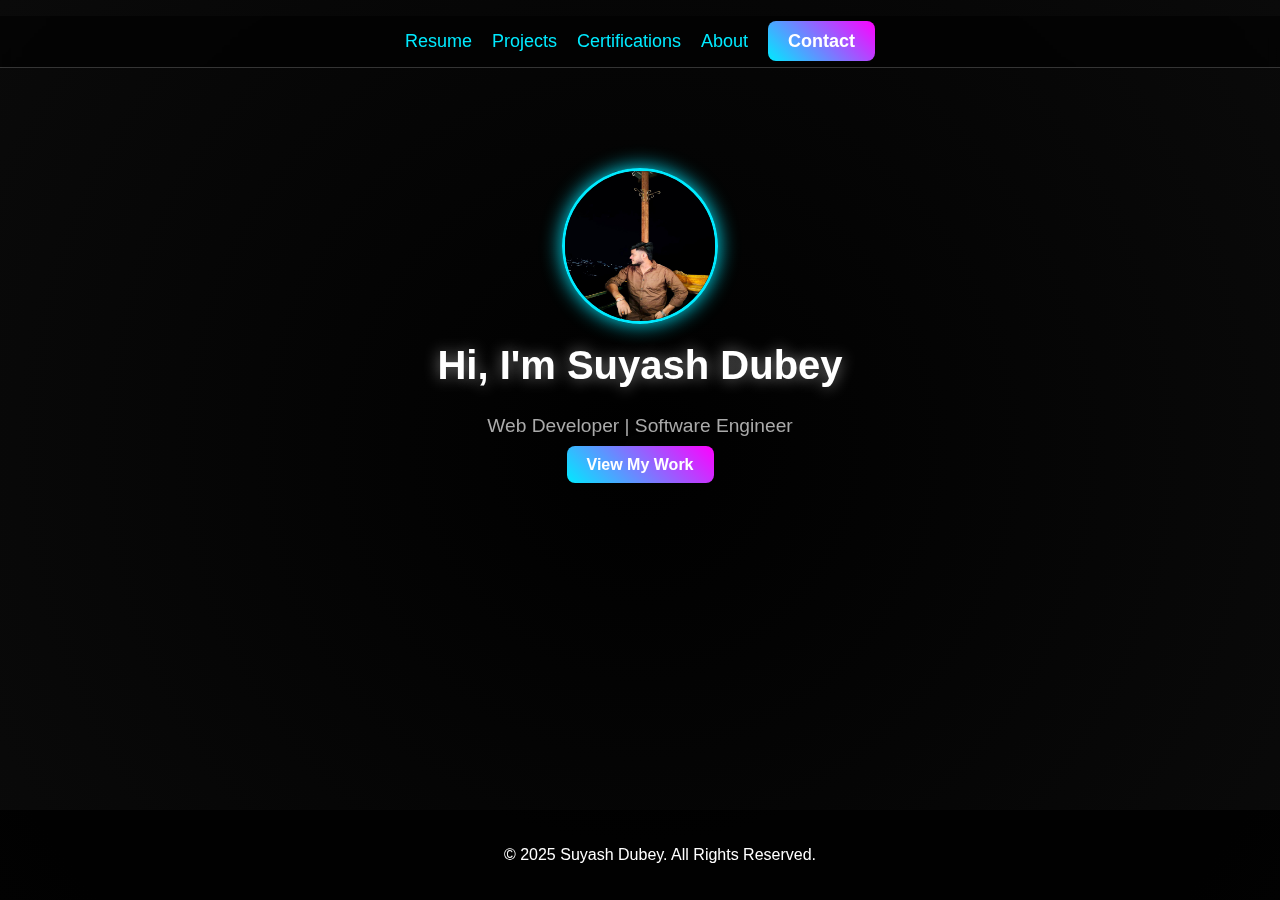
<file: index.html>
<!DOCTYPE html>
<html lang="en">
<head>
    <meta charset="UTF-8">
    <meta name="viewport" content="width=device-width, initial-scale=1.0">
    <title>Portfolio</title>
    <link rel="stylesheet" href="styles.css">
</head>
<body>
    <div class="animated-bg"></div>
    
    <header>
        <nav>
            <ul>
                <li><a href="resume.html" class="nav-link">Resume</a></li>
                <li><a href="projects.html" class="nav-link">Projects</a></li>
                <li><a href="certifications.html" class="nav-link">Certifications</a></li>
                <li><a href="about.html" class="nav-link">About</a></li>
                <li><a href="contact.html" class="nav-link btn-primary">Contact</a></li>
            </ul>
        </nav>
    </header>
    
    <section id="main-content" class="slide-up">
        <div class="profile-container">
            <img src="profile.jpg" alt="Your Photo" class="profile-pic">
            <h1>Hi, I'm <span class="highlight">Suyash Dubey</span></h1>
            <p class="subtitle">Web Developer | Software Engineer</p>
            <a href="projects.html" class="btn-primary">View My Work</a>
        </div>
    </section>

    <footer>
        <p>&copy; 2025 Suyash Dubey. All Rights Reserved.</p>
    </footer>
    
    <script src="script.js"></script>
</body>
</html>
</file>
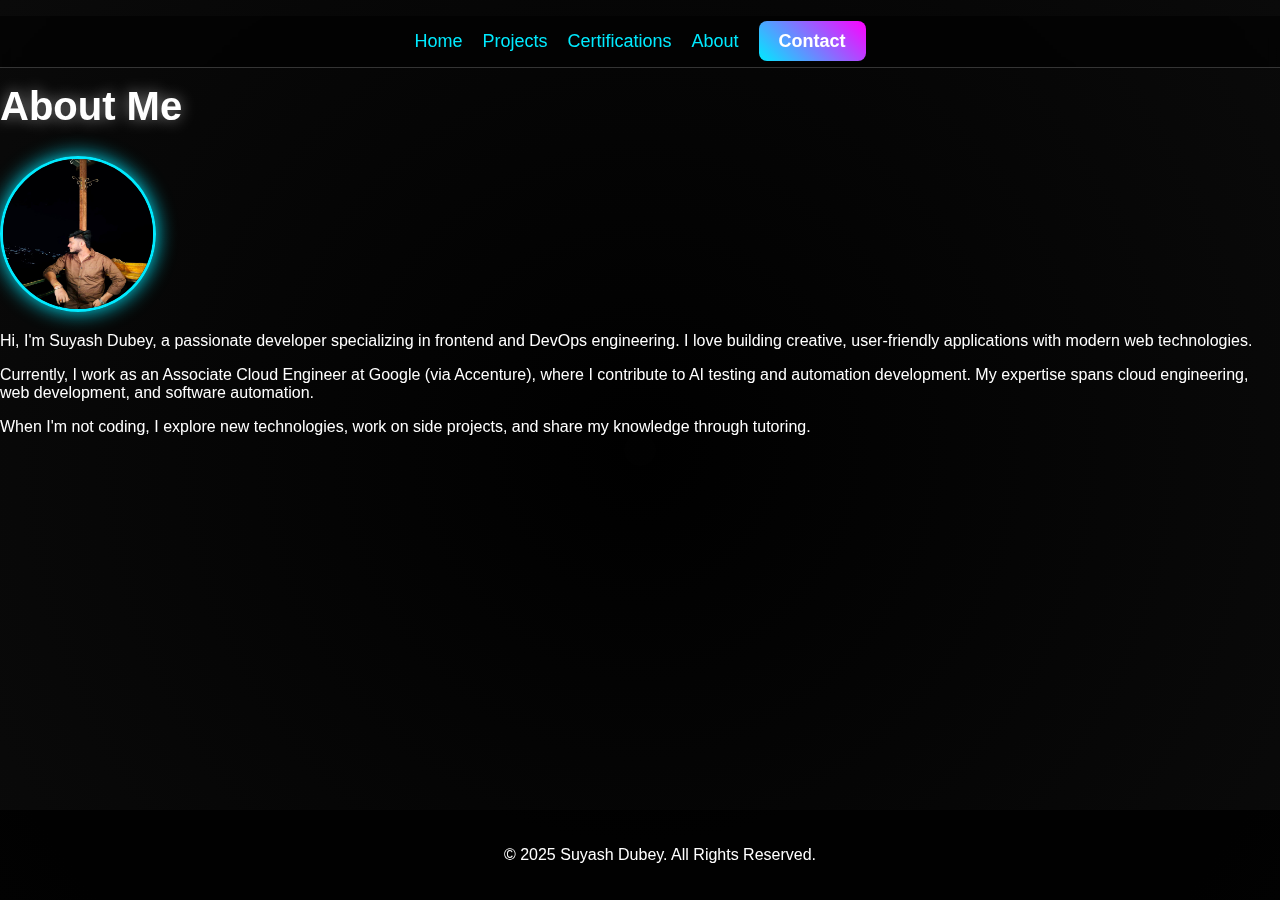
<file: about.html>
<!DOCTYPE html>
<html lang="en">
<head>
    <meta charset="UTF-8">
    <meta name="viewport" content="width=device-width, initial-scale=1.0">
    <title>About Me</title>
    <link rel="stylesheet" href="styles.css">
</head>
<body>
    <div class="animated-bg"></div>
    
    <header>
        <nav>
            <ul>
                <li><a href="index.html" class="nav-link">Home</a></li>
                <li><a href="projects.html" class="nav-link">Projects</a></li>
                <li><a href="certifications.html" class="nav-link">Certifications</a></li>
                <li><a href="about.html" class="nav-link">About</a></li>
                <li><a href="contact.html" class="nav-link btn-primary">Contact</a></li>
            </ul>
        </nav>
    </header>
    
    <section id="main-content" class="slide-up">
        <div class="content-container">
            <h1>About Me</h1>
            <div class="about-section">
                <img src="profile.jpg" alt="Your Photo" class="profile-pic">
                <div class="about-text">
                    <p>Hi, I'm Suyash Dubey, a passionate developer specializing in frontend and DevOps engineering. I love building creative, user-friendly applications with modern web technologies.</p>
                    <p>Currently, I work as an Associate Cloud Engineer at Google (via Accenture), where I contribute to AI testing and automation development. My expertise spans cloud engineering, web development, and software automation.</p>
                    <p>When I'm not coding, I explore new technologies, work on side projects, and share my knowledge through tutoring.</p>
                </div>
            </div>
        </div>
    </section>

    <footer>
        <p>&copy; 2025 Suyash Dubey. All Rights Reserved.</p>
    </footer>
    
    <script src="script.js"></script>
</body>
</html>
</file>
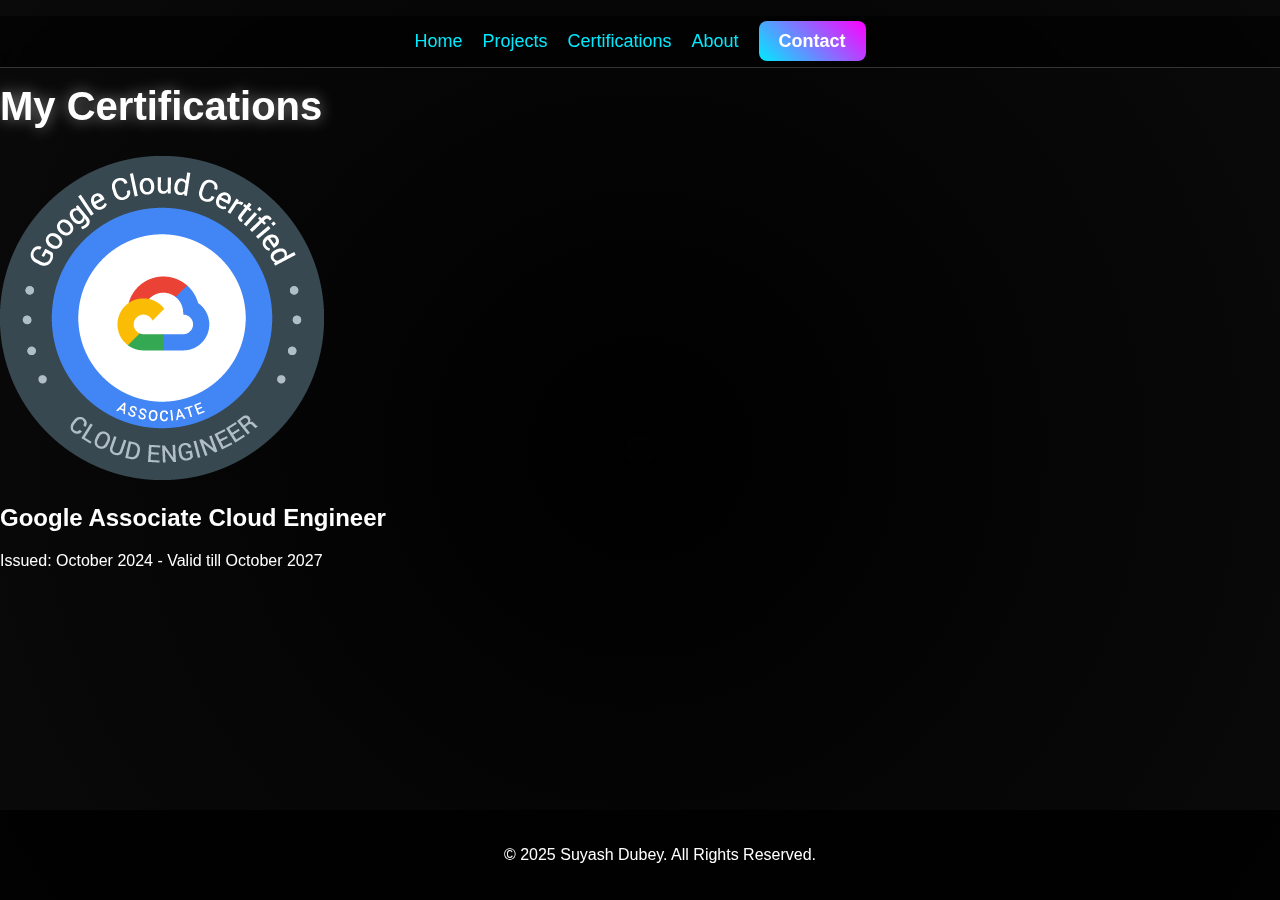
<file: certifications.html>
<!DOCTYPE html>
<html lang="en">
<head>
    <meta charset="UTF-8">
    <meta name="viewport" content="width=device-width, initial-scale=1.0">
    <title>Certifications</title>
    <link rel="stylesheet" href="styles.css">
</head>
<body>
    <div class="animated-bg"></div>
    
    <header>
        <nav>
            <ul>
                <li><a href="index.html" class="nav-link">Home</a></li>
                <li><a href="projects.html" class="nav-link">Projects</a></li>
                <li><a href="certifications.html" class="nav-link">Certifications</a></li>
                <li><a href="about.html" class="nav-link">About</a></li>
                <li><a href="contact.html" class="nav-link btn-primary">Contact</a></li>
            </ul>
        </nav>
    </header>
    
    <section id="main-content" class="slide-up">
        <div class="content-container">
            <h1>My Certifications</h1>
            <div class="certification-list">
                <div class="certification-item">
                    <img src="google-cloud-badge.png" alt="Google Cloud Certification Badge" class="certification-badge">
                    <h2>Google Associate Cloud Engineer</h2>
                    <p>Issued: October 2024 - Valid till October 2027</p>
                </div>
            
            </div>
        </div>
    </section>

    <footer>
        <p>&copy; 2025 Suyash Dubey. All Rights Reserved.</p>
    </footer>
    
    <script src="script.js"></script>
</body>
</html>
</file>
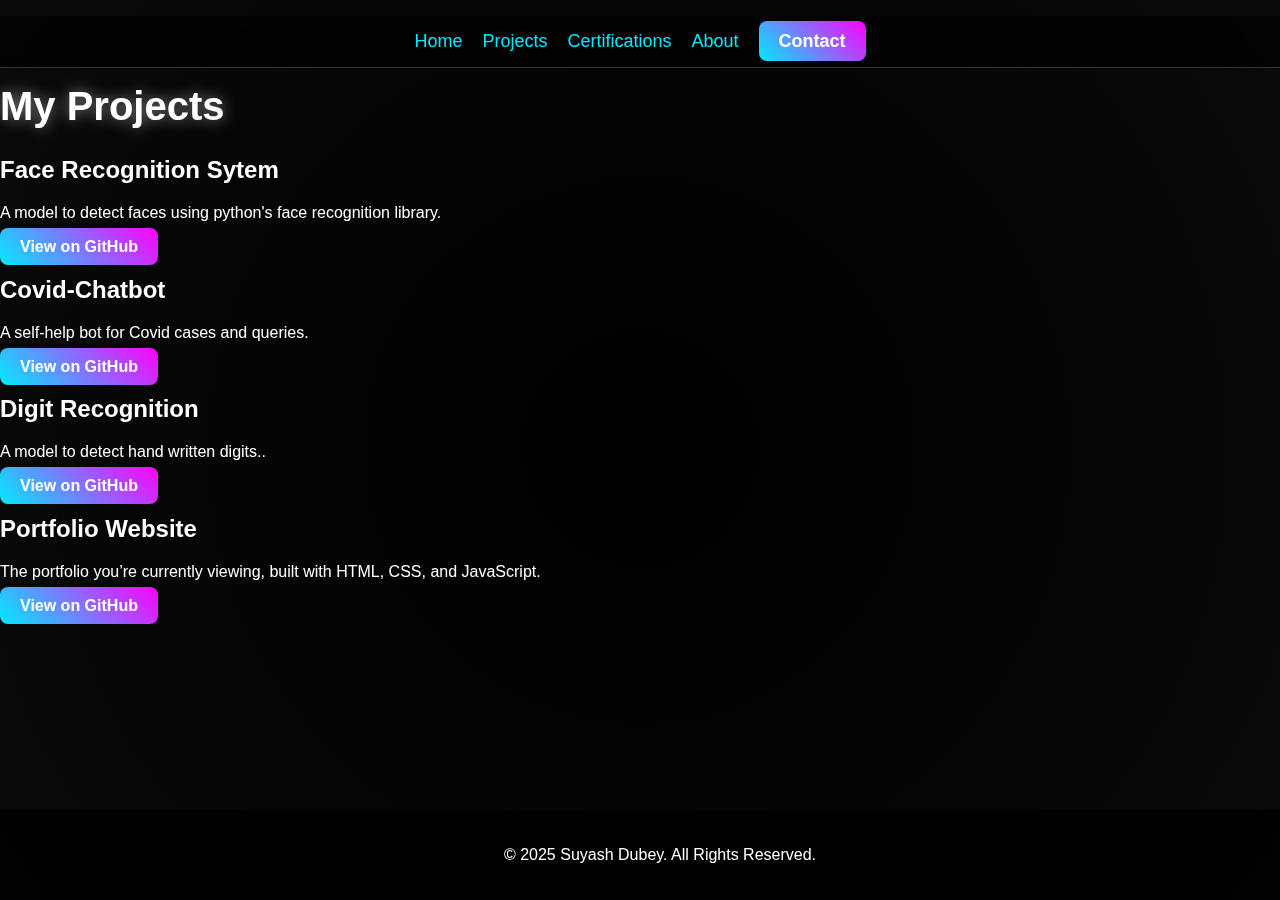
<file: projects.html>
<!DOCTYPE html>
<html lang="en">
<head>
    <meta charset="UTF-8">
    <meta name="viewport" content="width=device-width, initial-scale=1.0">
    <title>Projects</title>
    <link rel="stylesheet" href="styles.css">
</head>
<body>
    <div class="animated-bg"></div>
    
    <header>
        <nav>
            <ul>
                <li><a href="index.html" class="nav-link">Home</a></li>
                <li><a href="projects.html" class="nav-link">Projects</a></li>
                <li><a href="certifications.html" class="nav-link">Certifications</a></li>
                <li><a href="about.html" class="nav-link">About</a></li>
                <li><a href="contact.html" class="nav-link btn-primary">Contact</a></li>
            </ul>
        </nav>
    </header>
    
    <section id="main-content" class="slide-up">
        <div class="content-container">
            <h1>My Projects</h1>
            <div class="project-item">
                <h2>Face Recognition Sytem</h2>
                <p>A model to detect faces using python's face recognition library.</p>
                <a href="https://github.com/suyash-dubey/Face-recognition-System" target="_blank" class="btn-primary">View on GitHub</a>
            </div>
            <div class="project-list">
                <div class="project-item">
                    <h2>Covid-Chatbot</h2>
                    <p>A self-help bot for Covid cases and queries.</p>
                    <a href="https://github.com/suyash-dubey/PROJECT-2-COVID-CHATBOT" target="_blank" class="btn-primary">View on GitHub</a>
                </div>
                <div class="project-item">
                    <h2>Digit Recognition</h2>
                    <p>A model to detect hand written digits..</p>
                    <a href="https://github.com/suyash-dubey/Digit-Recogntion" target="_blank" class="btn-primary">View on GitHub</a>
                </div>
                <div class="project-item">
                    <h2>Portfolio Website</h2>
                    <p>The portfolio you’re currently viewing, built with HTML, CSS, and JavaScript.</p>
                    <a href="https://github.com/suyash-dubey" target="_blank" class="btn-primary">View on GitHub</a>
                </div>
            </div>
        </div>
    </section>

    <footer>
        <p>&copy; 2025 Suyash Dubey. All Rights Reserved.</p>
    </footer>
    
    <script src="script.js"></script>
</body>
</html>
</file>
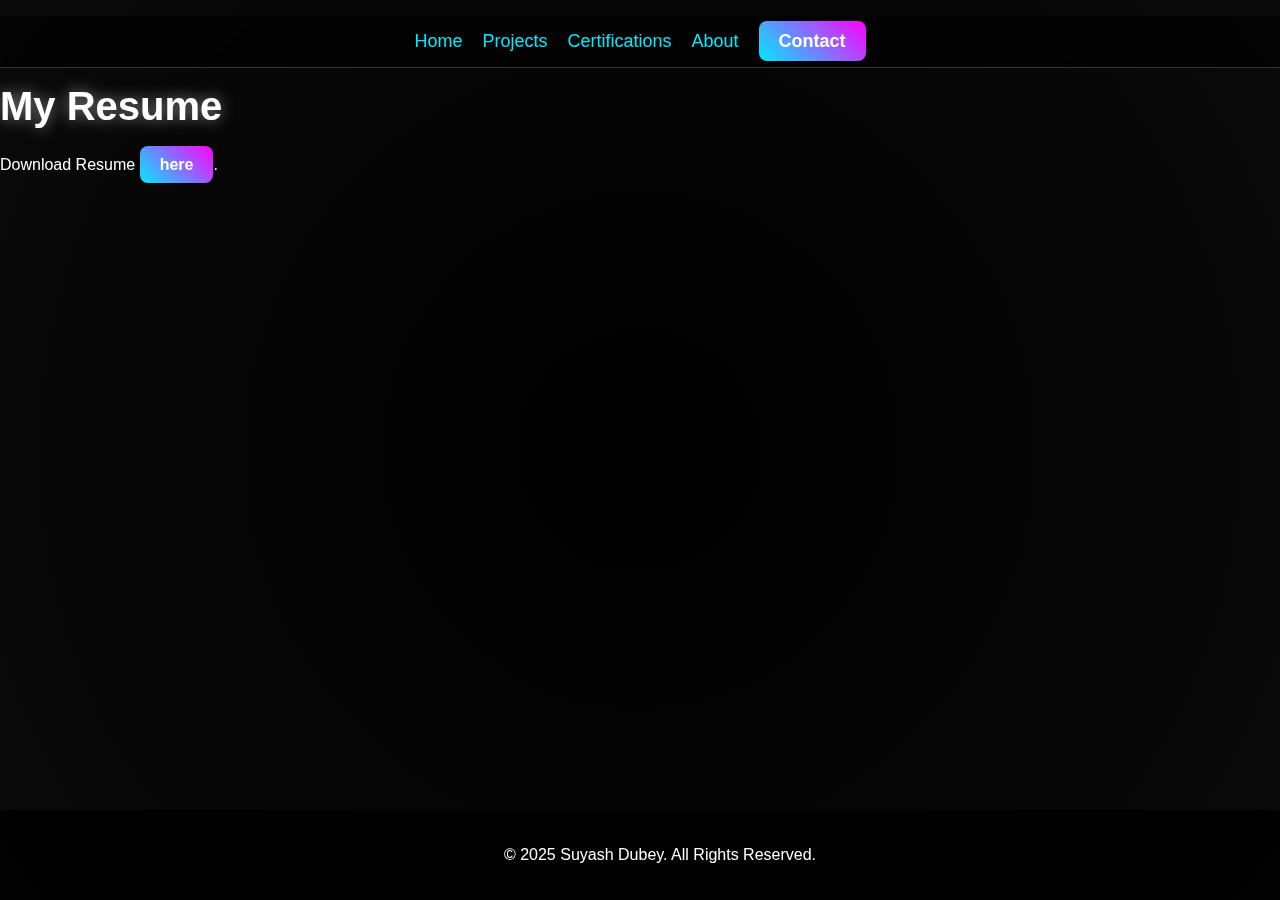
<file: resume.html>
<!DOCTYPE html>
<html lang="en">
<head>
    <meta charset="UTF-8">
    <meta name="viewport" content="width=device-width, initial-scale=1.0">
    <title>Resume</title>
    <link rel="stylesheet" href="styles.css">
</head>
<body>
    <div class="animated-bg"></div>
    
    <header>
        <nav>
            <ul>
                <li><a href="index.html" class="nav-link">Home</a></li>
                <li><a href="projects.html" class="nav-link">Projects</a></li>
                <li><a href="certifications.html" class="nav-link">Certifications</a></li>
                <li><a href="about.html" class="nav-link">About</a></li>
                <li><a href="contact.html" class="nav-link btn-primary">Contact</a></li>
            </ul>
        </nav>
    </header>
    
    <section id="main-content" class="slide-up">
        <div class="content-container">
            <h1>My Resume</h1>
            <p>Download Resume <a href="resume.pdf" class="btn-primary" download>here</a>.</p>
            
            
        </div>
    </section>

    <footer>
        <p>&copy; 2025 Suyash Dubey. All Rights Reserved.</p>
    </footer>
    
    <script src="script.js"></script>
</body>
</html>
</file>
<file: styles.css>
/* Updated CSS with Neon Cyberpunk Theme */

body {
    margin: 0;
    padding: 0;
    font-family: 'Poppins', sans-serif;
    background: #0a0a0a;
    color: white;
    overflow-x: hidden;
}

.animated-bg {
    position: fixed;
    top: 0;
    left: 0;
    width: 100%;
    height: 100%;
    background: radial-gradient(circle, rgba(0, 0, 0, 0.9) 0%, rgba(10, 10, 10, 1) 100%);
    z-index: -1;
}

nav ul {
    list-style: none;
    display: flex;
    justify-content: center;
    gap: 20px;
    padding: 15px 0;
    background: rgba(0, 0, 0, 0.6);
    backdrop-filter: blur(5px);
    border-bottom: 1px solid rgba(255, 255, 255, 0.2);
}

.nav-link {
    text-decoration: none;
    color: #00eaff;
    font-size: 18px;
    transition: color 0.3s ease-in-out;
}

.nav-link:hover {
    color: #ff00ff;
    text-shadow: 0 0 10px #ff00ff;
}

.btn-primary {
    padding: 10px 20px;
    background: linear-gradient(45deg, #00eaff, #ff00ff);
    color: white;
    border-radius: 8px;
    text-decoration: none;
    font-weight: bold;
    transition: transform 0.3s ease;
}

.btn-primary:hover {
    transform: scale(1.1);
}

.profile-container {
    text-align: center;
    margin-top: 100px;
    opacity: 0;
    animation: fadeIn 1.5s forwards;
}

.profile-pic {
    width: 150px;
    height: 150px;
    border-radius: 50%;
    border: 3px solid #00eaff;
    box-shadow: 0 0 20px #00eaff;
}

h1 {
    font-size: 2.5em;
    margin-top: 15px;
    text-shadow: 0 0 15px rgba(255, 255, 255, 0.5);
}

.subtitle {
    font-size: 1.2em;
    color: #aaa;
}

@keyframes fadeIn {
    from { opacity: 0; transform: translateY(20px); }
    to { opacity: 1; transform: translateY(0); }
}

footer {
    text-align: center;
    padding: 20px;
    position: absolute;
    bottom: 0;
    width: 100%;
    background: rgba(0, 0, 0, 0.8);
}
</file>
